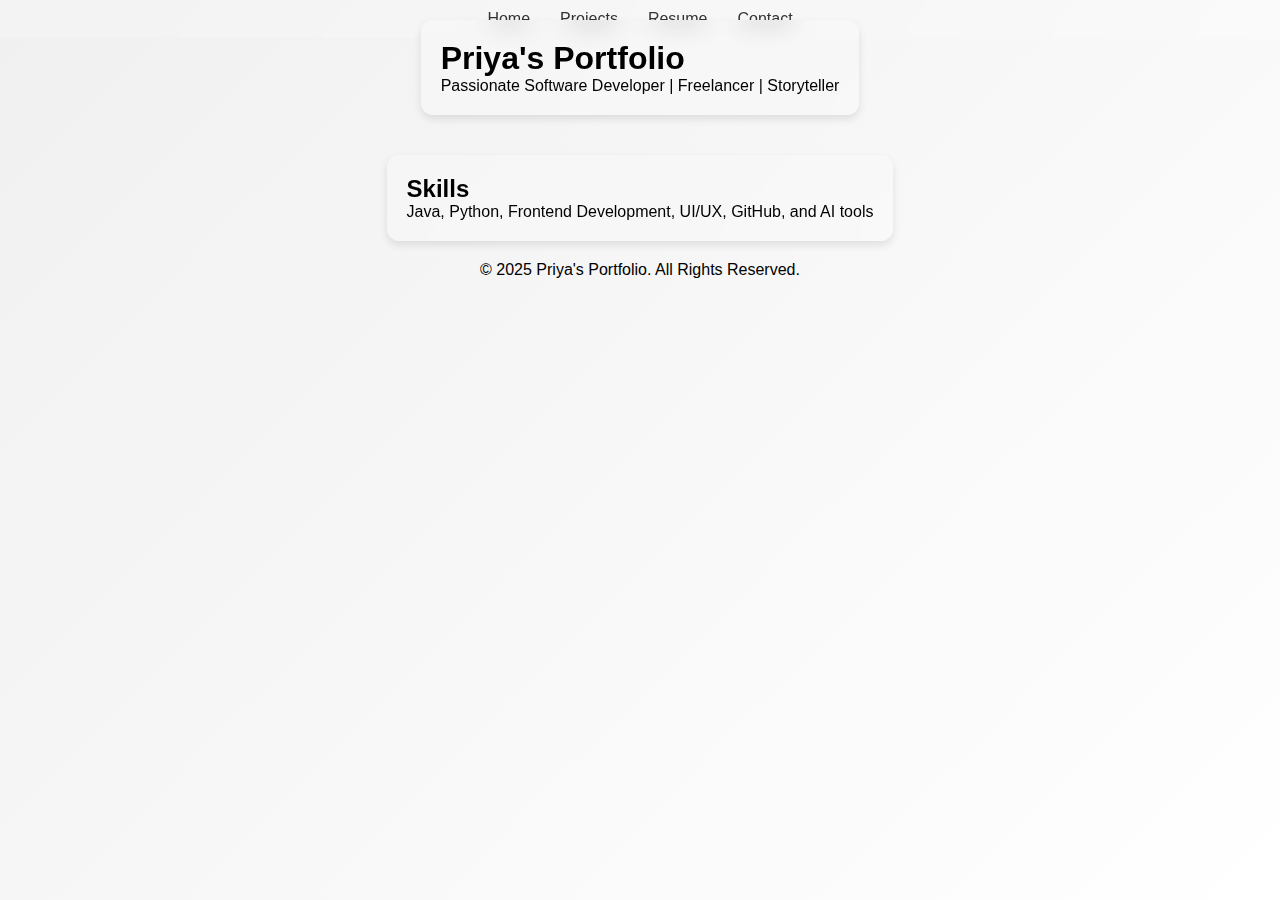
<file: index.html>
<!DOCTYPE html>
<html lang="en">
<head>
  <meta charset="UTF-8">
  <meta name="viewport" content="width=device-width, initial-scale=1.0">
  <link rel="stylesheet" href="styles/style.css">
  <title>Priya's Portfolio</title>
</head>
<body>
  <nav>
    <ul>
      <li><a href="index.html">Home</a></li>
      <li><a href="projects.html">Projects</a></li>
      <li><a href="resume.html">Resume</a></li>
      <li><a href="contact.html">Contact</a></li>
    </ul>
  </nav>

  <header class="glass-card">
    <h1>Priya's Portfolio</h1>
    <p>Passionate Software Developer | Freelancer | Storyteller</p>
  </header>

  <section class="glass-card">
    <h2>Skills</h2>
    <p>Java, Python, Frontend Development, UI/UX, GitHub, and AI tools</p>
  </section>

  <footer>
    <p>© 2025 Priya's Portfolio. All Rights Reserved.</p>
  </footer>

  <script src="scripts/main.js"></script>
</body>
</html>
</file>
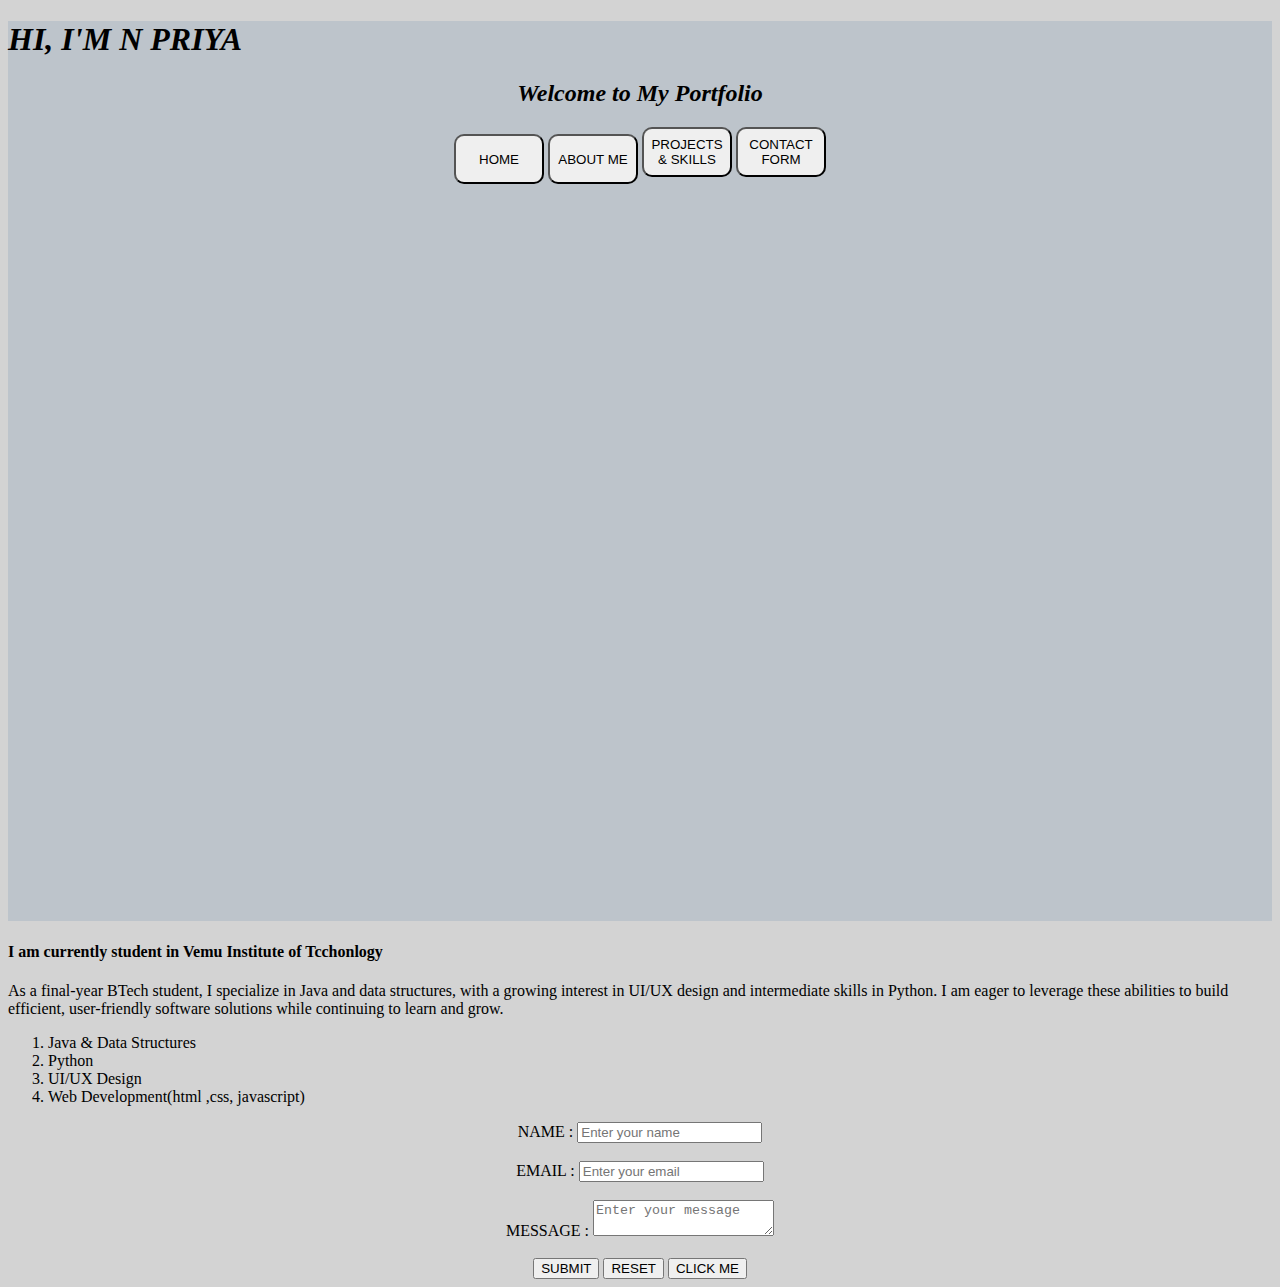
<file: my porfolio/index.html>
<!DOCTYPE html>
<html lang="en">
<head>
    <meta charset="UTF-8">
    <meta name="viewport" content="width=device-width, initial-scale=1.0">
    <title>Document</title>
    <link rel="stylesheet" href="style.css">
</head>
<header>
    <h1>HI, I'M N PRIYA</h1>
    <h2>Welcome to My Portfolio</h2>
    <href><button class="button" >HOME</button></href>
    <href><button class="button">ABOUT ME</button></href>
    <href><button class="button">PROJECTS & SKILLS</button></href>
    <href><button class="button">CONTACT FORM</button></href>
</header>
<body>
    
    <H4>I am currently student in Vemu Institute of Tcchonlogy</H4>
    <p>As a final-year BTech student, I specialize in Java and data structures, with a growing interest in UI/UX design and intermediate skills in Python. I am eager to leverage these abilities to build efficient, user-friendly software solutions while continuing to learn and grow.</p>
    <P class="skills">
        <ol>
            <li>Java & Data Structures</li>
            <li>Python</li>
            <li>UI/UX Design</li>
            <li>Web Development(html ,css, javascript)</li>
        </ol>
    </P>
   <form class="contact">
    <label for="name" >NAME : </label>
    <input type="text" id="name" name="name" placeholder="Enter your name" required><br><br>
    <label for="email">EMAIL : </label> 
    <input type="email" id="email" name="email" placeholder="Enter your email" required><br><br>
    <label for="message">MESSAGE : </label> 
    <textarea id="message" name="message" placeholder="Enter your message" required></textarea><br><br>
    <button type="submit">SUBMIT</button>   
    <button type="reset">RESET</button>
    <button type="button" onclick="alert('Thank you for your message!')">CLICK ME</button>
   </form>
</body>
</html>
</file>
<file: my porfolio/style.css>
header{
    background-color:#BDC4CB ;
    height : 100vh;
    text-align:center;
    font-style:italic;
    
}
.button{
    
    height:50px;
    width:90px;
    border-radius:10px;
}
.por{
    color:black;
    
    
}

body{
    background-color: lightgray;
}
h1{
    text-align:left;
}
.skills{
    text-align:center;
}
.contact{
    text-align:center;
}
</file>
<file: styles/style.css>
/* Reset */
* {
    margin: 0;
    padding: 0;
    box-sizing: border-box;
  }
  
  body {
    font-family: 'Arial', sans-serif;
    background: linear-gradient(135deg, #f0f0f0, #ffffff);
    height: 100vh;
    display: flex;
    flex-direction: column;
    align-items: center;
    animation: gradient-bg 10s ease infinite;
  }
  
  nav {
    position: fixed;
    top: 0;
    width: 100%;
    background: rgba(255, 255, 255, 0.2);
    backdrop-filter: blur(10px);
    padding: 10px 0;
  }
  
  nav ul {
    display: flex;
    justify-content: center;
    list-style: none;
  }
  
  nav ul li {
    margin: 0 15px;
  }
  
  nav ul li a {
    text-decoration: none;
    color: #333;
  }
  
  .glass-card {
    background: rgba(255, 255, 255, 0.2);
    backdrop-filter: blur(12px);
    border-radius: 12px;
    padding: 20px;
    max-width: 600px;
    margin: 20px 0;
    box-shadow: 0 4px 8px rgba(0, 0, 0, 0.1);
    animation: fade-in 2s ease;
  }
  
  /* Animations */
  @keyframes fade-in {
    from {
      opacity: 0;
      transform: translateY(20px);
    }
    to {
      opacity: 1;
      transform: translateY(0);
    }
  }
  
  @keyframes gradient-bg {
    0% {
      background: linear-gradient(135deg, #e0eafc, #cfdef3);
    }
    100% {
      background: linear-gradient(135deg, #f0f0f0, #ffffff);
    }
  }
</file>
